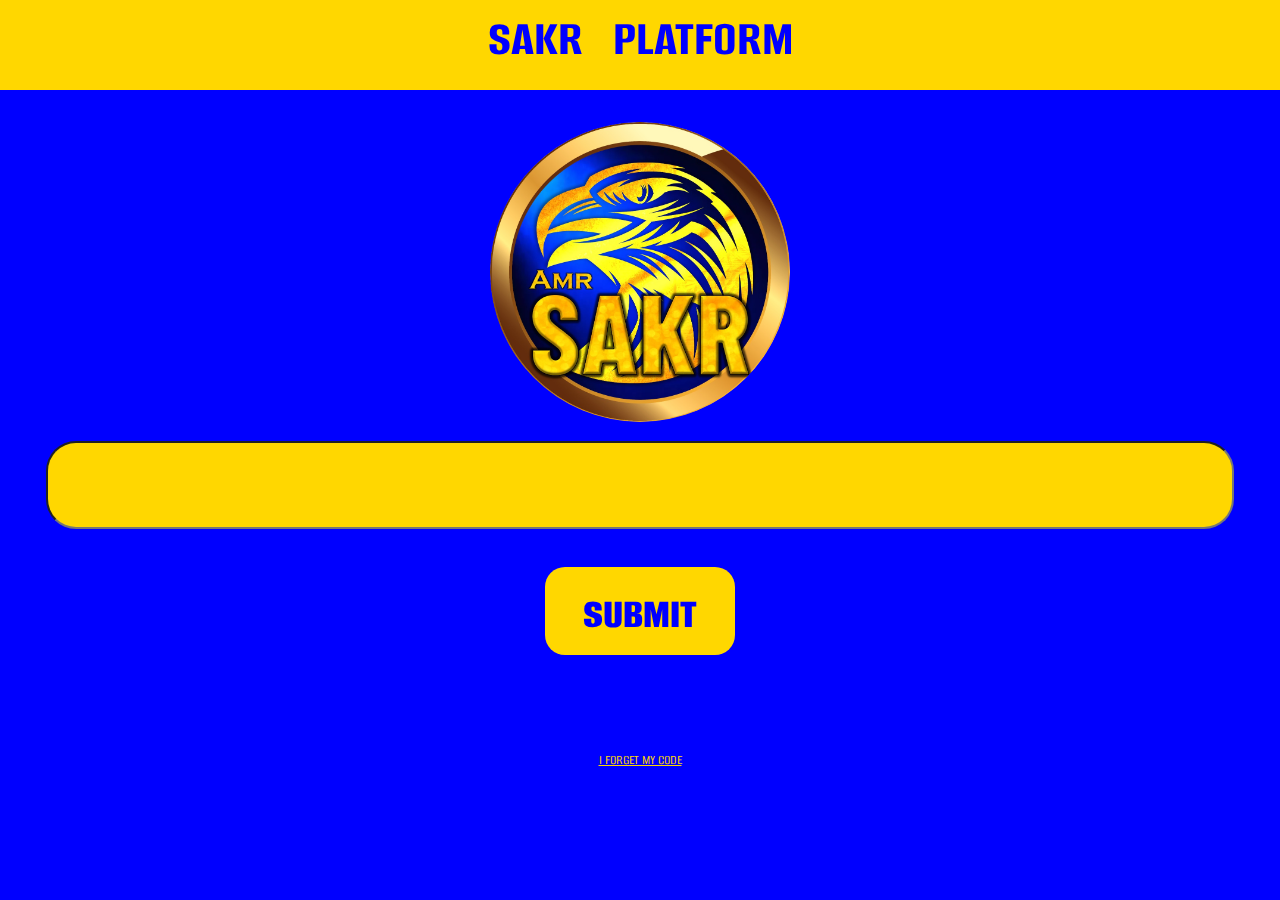
<file: index.html>
<html>
    <head>
        <link rel="
        stylesheet" href="style.css">
        <link rel="website icon" href="logo.jpg">
        <meta name="viewport" content="width=device-width, initial-scale=1.0">
<link rel="preconnect" href="https://fonts.googleapis.com">
<link rel="preconnect" href="https://fonts.gstatic.com" crossorigin>
<link href="https://fonts.googleapis.com/css2?family=Alumni+Sans+SC:ital,wght@0,100..900;1,100..900&family=Bungee&display=swap" rel="stylesheet">
    </head>
    <body>
        <div class="upper" align="center">

 sakr  &nbsp; platform
        </div><br><br><br><br><br><br><center><img src="logo.jpg" width="300px" id="logo"></center><br>
       <center> <input type="text" id="codeInput" align="center"><br><br>
    <br><input type="button" value="submit" id="bb" onclick="go()">
    <br><br><br><br><br><br><a href="forget.html" id="gg">i forget my code</a></center>
    <script>
    function go() {
      const code = document.getElementById('codeInput').value.trim();
      if(code) {
        window.location.href = "channel.html?code=" + encodeURIComponent(code);
      } else {
        alert('please enter your code');
      }
    }
  </script>
    </body>
</html>
</file>
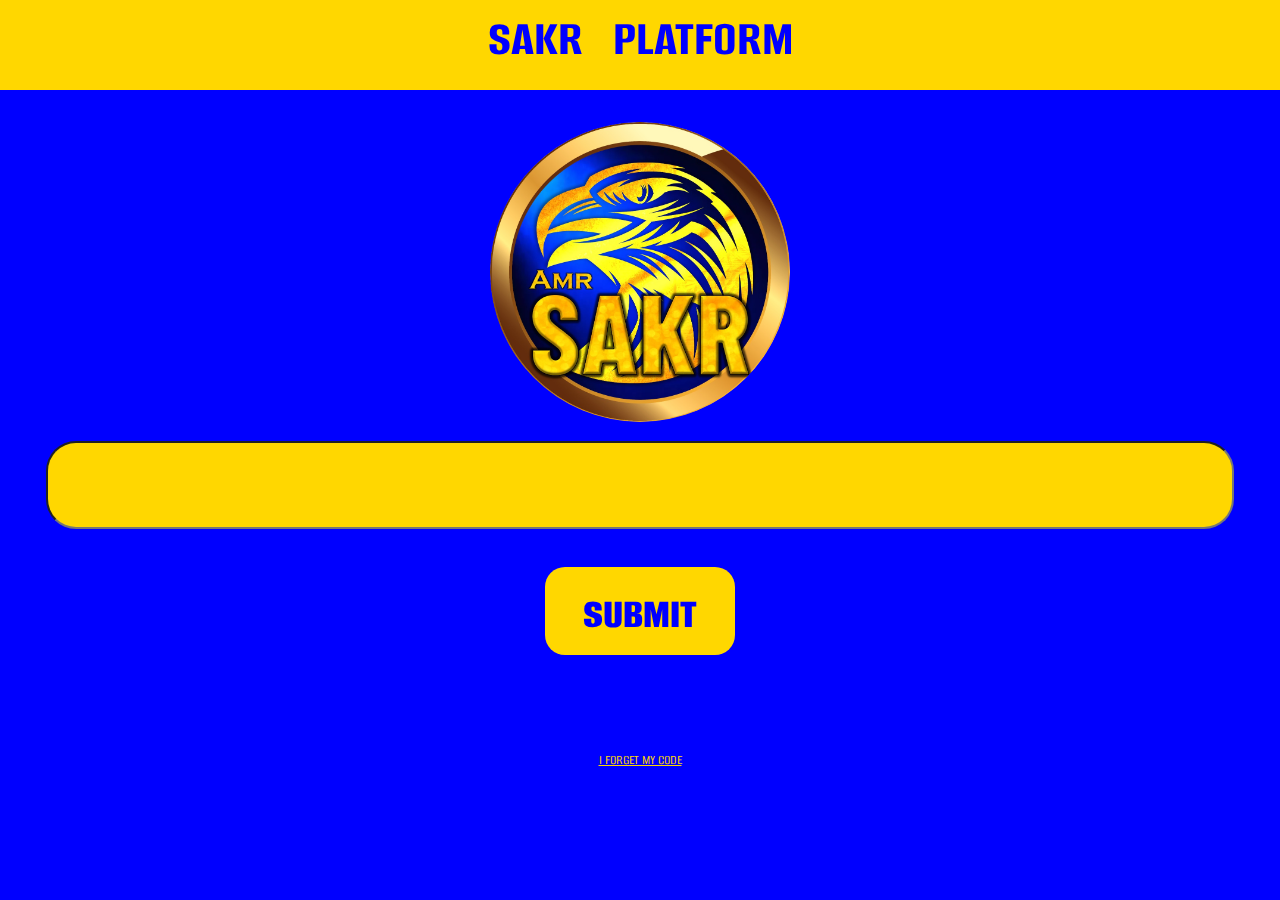
<file: channel.html>
<html>
    <link rel="preconnect" href="https://fonts.googleapis.com">
<link rel="preconnect" href="https://fonts.gstatic.com" crossorigin>
<link href="https://fonts.googleapis.com/css2?family=Smooch+Sans:wght@100..900&display=swap" rel="stylesheet">
    <body style="background-color: gold;">
        <link rel="stylesheet" href="style2.css">
        <div class="box1">
        <center> amr sakr</center><br>
    
        </div><br><br><br><br><br><br><center> <img src="logo.jpg" ></center>
       <center><div id="nameDisplay">...</div>
        <div class="box">
          <h1>what is your grade</h1><hr>
          <br><br><br>
<select id="nav" onchange="location = this.value;">
  <option value="">...choose your grade...</option>
  <option value="videos1.html">prep 1</option>
  <option value="videos2.html">prep 2</option>
  <option value="videos3.html">prep 3</option>
</select>

        </div><br><br><br><br><br>

  <div class="scroll-container">
    <img src="amr.jpg" alt="Photo 1">
    <img src="logo.jpg" alt="Photo 2">
    <img src="alex.jpg" alt="Photo 3">
   
  </div>

  <script>
    const params = new URLSearchParams(window.location.search);
    const code = params.get('code');
/*======================================== codes ===============================================*/
    const names = {
      "nQgy169752": "hey , Adam Ahmed",
      "hMaz760813": "hey , mohamed abdelsalam",
      "lCWR178645": "hey , ahmed hasan",
      "TQYP389214": "hey , diaa abdelhady",
      "MWTZ513047": "hey , amr sakr",
      "OooW156738": "hey , omar metwaly",
      "BRng412308": "hey , ahmed said",
      "WeZd184390": "hey , adam yehia"
    };
/*==============================================================================================*/
    const display = document.getElementById('nameDisplay');
    if(names[code]) {
      display.textContent = names[code];
    } else {
      window.location.href="index.html"
      
       alert("code is not right")
    }

  </script>
    </center>
  </body>
</file>
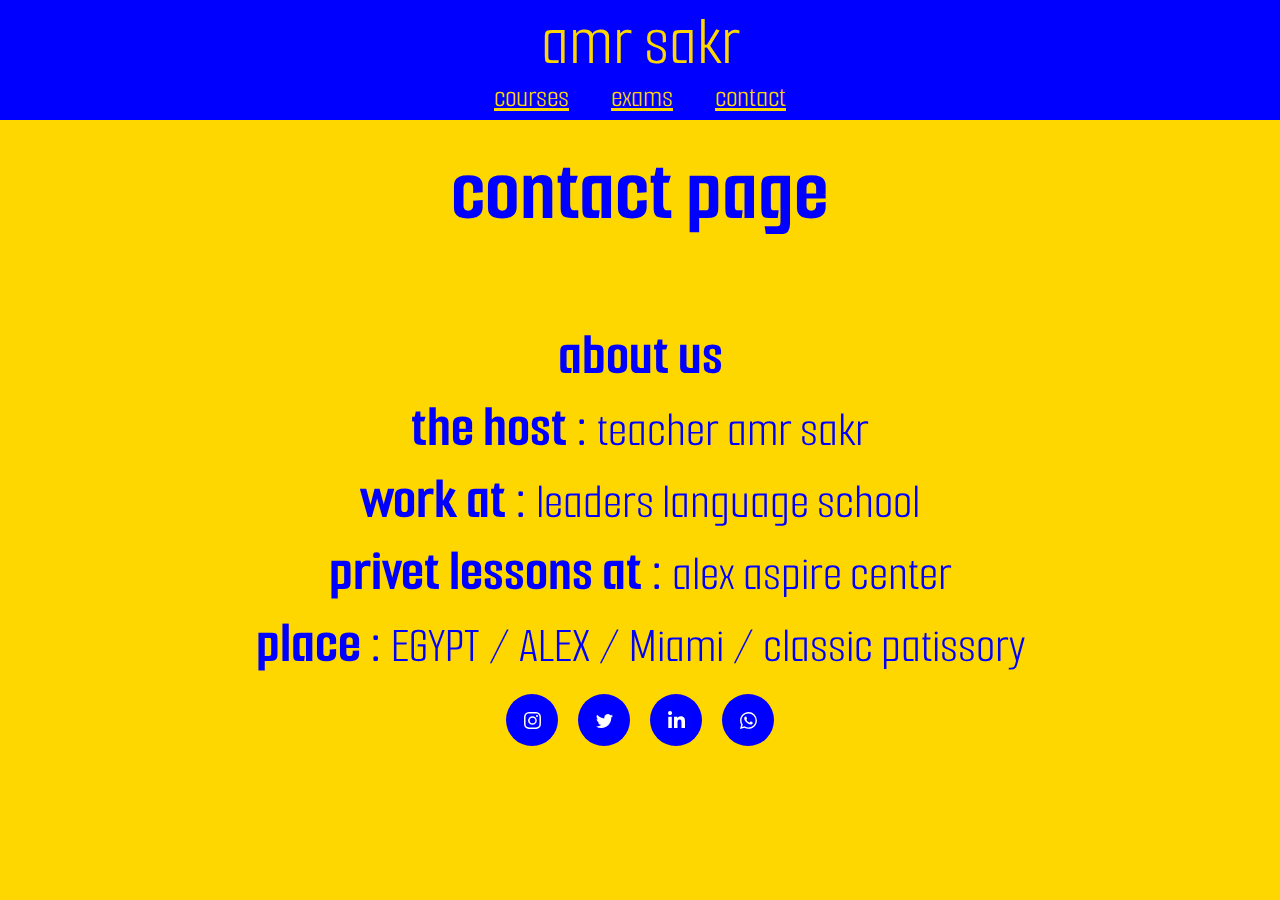
<file: contact.html>
<html>
    <link rel="preconnect" href="https://fonts.googleapis.com">
<link rel="preconnect" href="https://fonts.gstatic.com" crossorigin>
<link href="https://fonts.googleapis.com/css2?family=Smooch+Sans:wght@100..900&display=swap" rel="stylesheet">
    <body style="background-color: gold;">
        <style>
            #dd {
                color: blue;
                font-size: 50px;
            }
.card {
  width: fit-content;
  height: fit-content;
  background-color: transparent;
  display: flex;
  align-items: center;
  justify-content: center;
  padding: 15px;
  gap: 20px;
}

/* for all */
.socialContainer {
  width: 52px;
  height: 52px;
  background-color: blue;
  display: flex;
  align-items: center;
  justify-content: center;
  overflow: hidden;
  transition-duration: 0.3s;
  border-radius: 30px;
}
/* instagram*/
.containerOne:hover {
  background-color: #d62976;
  transition-duration: 0.3s;
  transform: scale(1.2);
}
/* twitter*/
.containerTwo:hover {
  background-color: #00acee;
  transition-duration: 0.3s;
  transform: scale(1.2);
}
/* linkdin*/
.containerThree:hover {
  background-color: cyan;
  transition-duration: 0.3s;
  transform: scale(1.2);
}
/* Whatsapp*/
.containerFour:hover {
  background-color: green;
  transition-duration: 0.3s;
  transform: scale(1.2);
}

.socialContainer:active {
  transform: scale(0.9);
  transition-duration: 0.3s;
}

.socialSvg {
  width: 17px;
}

.socialSvg path {
  fill: rgb(255, 255, 255);
}

.socialContainer:hover .socialSvg {
  animation: slide-in-top 0.3s both;
}

@keyframes slide-in-top {
  0% {
    transform: translateY(-50px);
    opacity: 0;
  }

  100% {
    transform: translateY(0);
    opacity: 1;
  }
}

        </style>
        <link rel="stylesheet" href="style2.css">
        <div class="box1">
        <center> amr sakr</center>
        
        </div> <br><br><br><div class="box2">
         <center> <a href="courses1.html" id="yy">courses</a>&nbsp&nbsp&nbsp&nbsp&nbsp
    <a href="exams1.html" id="yy">exams</a>&nbsp&nbsp&nbsp&nbsp&nbsp
     <a href="contact.html" id="yy">contact</a></center>
        </div><center><h2>contact page</h2></center>
       <center>
<span class="we"><span class="ww">about us</span><br><span class="ww">the host :</span> teacher amr sakr <br><span class="ww">work at :</span>  leaders language school
<br><span class="ww">privet lessons at :</span> alex aspire center<br>
<span class="ww">place :</span>  EGYPT / ALEX / Miami / classic patissory</span><br>
  <!-- From Uiverse.io by elisapi --> 
<div class="card">
  <a class="socialContainer containerOne" href="#">
    <svg viewBox="0 0 16 16" class="socialSvg instagramSvg">
      <path
        d="M8 0C5.829 0 5.556.01 4.703.048 3.85.088 3.269.222 2.76.42a3.917 3.917 0 0 0-1.417.923A3.927 3.927 0 0 0 .42 2.76C.222 3.268.087 3.85.048 4.7.01 5.555 0 5.827 0 8.001c0 2.172.01 2.444.048 3.297.04.852.174 1.433.372 1.942.205.526.478.972.923 1.417.444.445.89.719 1.416.923.51.198 1.09.333 1.942.372C5.555 15.99 5.827 16 8 16s2.444-.01 3.298-.048c.851-.04 1.434-.174 1.943-.372a3.916 3.916 0 0 0 1.416-.923c.445-.445.718-.891.923-1.417.197-.509.332-1.09.372-1.942C15.99 10.445 16 10.173 16 8s-.01-2.445-.048-3.299c-.04-.851-.175-1.433-.372-1.941a3.926 3.926 0 0 0-.923-1.417A3.911 3.911 0 0 0 13.24.42c-.51-.198-1.092-.333-1.943-.372C10.443.01 10.172 0 7.998 0h.003zm-.717 1.442h.718c2.136 0 2.389.007 3.232.046.78.035 1.204.166 1.486.275.373.145.64.319.92.599.28.28.453.546.598.92.11.281.24.705.275 1.485.039.843.047 1.096.047 3.231s-.008 2.389-.047 3.232c-.035.78-.166 1.203-.275 1.485a2.47 2.47 0 0 1-.599.919c-.28.28-.546.453-.92.598-.28.11-.704.24-1.485.276-.843.038-1.096.047-3.232.047s-2.39-.009-3.233-.047c-.78-.036-1.203-.166-1.485-.276a2.478 2.478 0 0 1-.92-.598 2.48 2.48 0 0 1-.6-.92c-.109-.281-.24-.705-.275-1.485-.038-.843-.046-1.096-.046-3.233 0-2.136.008-2.388.046-3.231.036-.78.166-1.204.276-1.486.145-.373.319-.64.599-.92.28-.28.546-.453.92-.598.282-.11.705-.24 1.485-.276.738-.034 1.024-.044 2.515-.045v.002zm4.988 1.328a.96.96 0 1 0 0 1.92.96.96 0 0 0 0-1.92zm-4.27 1.122a4.109 4.109 0 1 0 0 8.217 4.109 4.109 0 0 0 0-8.217zm0 1.441a2.667 2.667 0 1 1 0 5.334 2.667 2.667 0 0 1 0-5.334z"
      ></path>
    </svg>
  </a>

  <a class="socialContainer containerTwo" href="#">
    <svg viewBox="0 0 16 16" class="socialSvg twitterSvg">
      <path
        d="M5.026 15c6.038 0 9.341-5.003 9.341-9.334 0-.14 0-.282-.006-.422A6.685 6.685 0 0 0 16 3.542a6.658 6.658 0 0 1-1.889.518 3.301 3.301 0 0 0 1.447-1.817 6.533 6.533 0 0 1-2.087.793A3.286 3.286 0 0 0 7.875 6.03a9.325 9.325 0 0 1-6.767-3.429 3.289 3.289 0 0 0 1.018 4.382A3.323 3.323 0 0 1 .64 6.575v.045a3.288 3.288 0 0 0 2.632 3.218 3.203 3.203 0 0 1-.865.115 3.23 3.23 0 0 1-.614-.057 3.283 3.283 0 0 0 3.067 2.277A6.588 6.588 0 0 1 .78 13.58a6.32 6.32 0 0 1-.78-.045A9.344 9.344 0 0 0 5.026 15z"
      ></path>
    </svg>
  </a>

  <a class="socialContainer containerThree" href="#">
    <svg viewBox="0 0 448 512" class="socialSvg linkdinSvg">
      <path
        d="M100.28 448H7.4V148.9h92.88zM53.79 108.1C24.09 108.1 0 83.5 0 53.8a53.79 53.79 0 0 1 107.58 0c0 29.7-24.1 54.3-53.79 54.3zM447.9 448h-92.68V302.4c0-34.7-.7-79.2-48.29-79.2-48.29 0-55.69 37.7-55.69 76.7V448h-92.78V148.9h89.08v40.8h1.3c12.4-23.5 42.69-48.3 87.88-48.3 94 0 111.28 61.9 111.28 142.3V448z"
      ></path>
    </svg>
  </a>

  <a class="socialContainer containerFour" href="#">
    <svg viewBox="0 0 16 16" class="socialSvg whatsappSvg">
      <path
        d="M13.601 2.326A7.854 7.854 0 0 0 7.994 0C3.627 0 .068 3.558.064 7.926c0 1.399.366 2.76 1.057 3.965L0 16l4.204-1.102a7.933 7.933 0 0 0 3.79.965h.004c4.368 0 7.926-3.558 7.93-7.93A7.898 7.898 0 0 0 13.6 2.326zM7.994 14.521a6.573 6.573 0 0 1-3.356-.92l-.24-.144-2.494.654.666-2.433-.156-.251a6.56 6.56 0 0 1-1.007-3.505c0-3.626 2.957-6.584 6.591-6.584a6.56 6.56 0 0 1 4.66 1.931 6.557 6.557 0 0 1 1.928 4.66c-.004 3.639-2.961 6.592-6.592 6.592zm3.615-4.934c-.197-.099-1.17-.578-1.353-.646-.182-.065-.315-.099-.445.099-.133.197-.513.646-.627.775-.114.133-.232.148-.43.05-.197-.1-.836-.308-1.592-.985-.59-.525-.985-1.175-1.103-1.372-.114-.198-.011-.304.088-.403.087-.088.197-.232.296-.346.1-.114.133-.198.198-.33.065-.134.034-.248-.015-.347-.05-.099-.445-1.076-.612-1.47-.16-.389-.323-.335-.445-.34-.114-.007-.247-.007-.38-.007a.729.729 0 0 0-.529.247c-.182.198-.691.677-.691 1.654 0 .977.71 1.916.81 2.049.098.133 1.394 2.132 3.383 2.992.47.205.84.326 1.129.418.475.152.904.129 1.246.08.38-.058 1.171-.48 1.338-.943.164-.464.164-.86.114-.943-.049-.084-.182-.133-.38-.232z"
      ></path>
    </svg>
  </a>
</div></center>

    </body>
        </html>
</file>
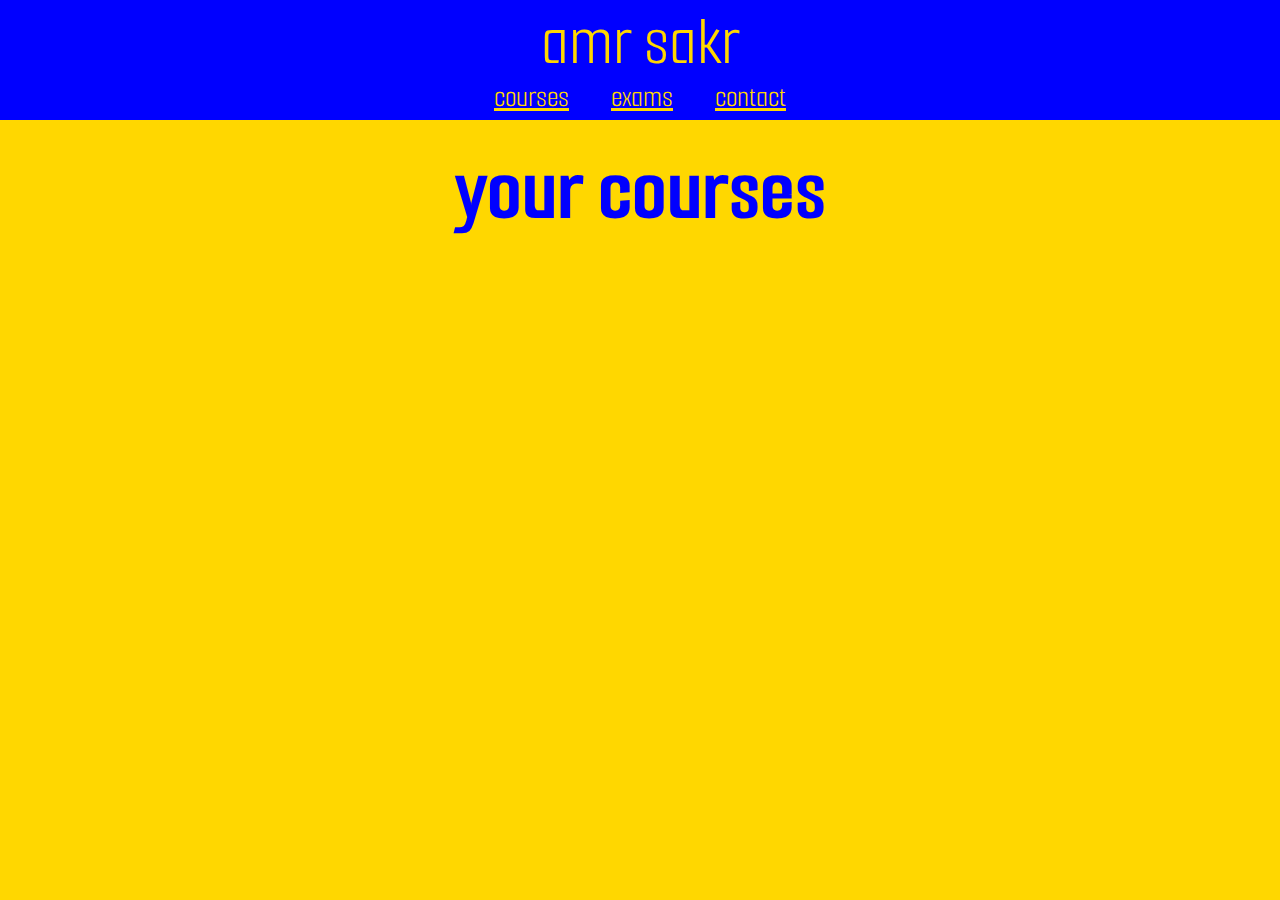
<file: courses1.html>
<html>
    <link rel="preconnect" href="https://fonts.googleapis.com">
<link rel="preconnect" href="https://fonts.gstatic.com" crossorigin>
<link href="https://fonts.googleapis.com/css2?family=Smooch+Sans:wght@100..900&display=swap" rel="stylesheet">
    <body style="background-color: gold;">
        <link rel="stylesheet" href="style2.css">
        <div class="box1">
        <center> amr sakr</center>
        
        </div> <br><br><br><div class="box2">
           <center><a href="courses1.html" id="yy">courses</a>&nbsp&nbsp&nbsp&nbsp&nbsp
    <a href="exams1.html" id="yy">exams</a>&nbsp&nbsp&nbsp&nbsp&nbsp
     <a href="contact.html" id="yy">contact</a></center>
        </div><center><h2>your courses</h2></center></body>
        </html>
</file>
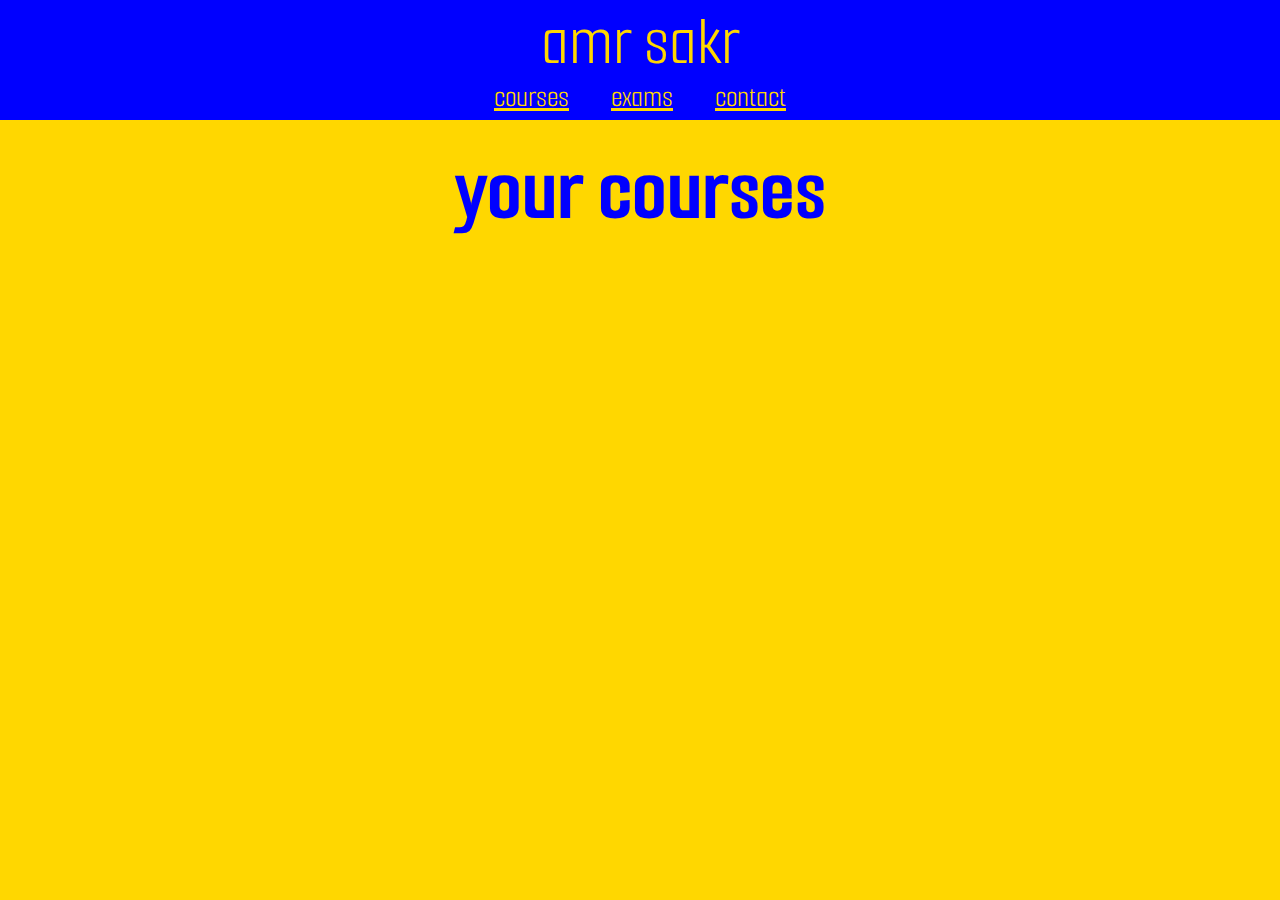
<file: courses2.html>
<html>
    <link rel="preconnect" href="https://fonts.googleapis.com">
<link rel="preconnect" href="https://fonts.gstatic.com" crossorigin>
<link href="https://fonts.googleapis.com/css2?family=Smooch+Sans:wght@100..900&display=swap" rel="stylesheet">
    <body style="background-color: gold;">
        <link rel="stylesheet" href="style2.css">
        <div class="box1">
        <center> amr sakr</center>
        
        </div> <br><br><br><div class="box2">
           <center><a href="courses2.html" id="yy">courses</a>&nbsp&nbsp&nbsp&nbsp&nbsp
    <a href="exams2.html" id="yy">exams</a>&nbsp&nbsp&nbsp&nbsp&nbsp
     <a href="contact.html" id="yy">contact</a></center>
        </div><center><h2>your courses</h2></center></body>
        </html>
</file>
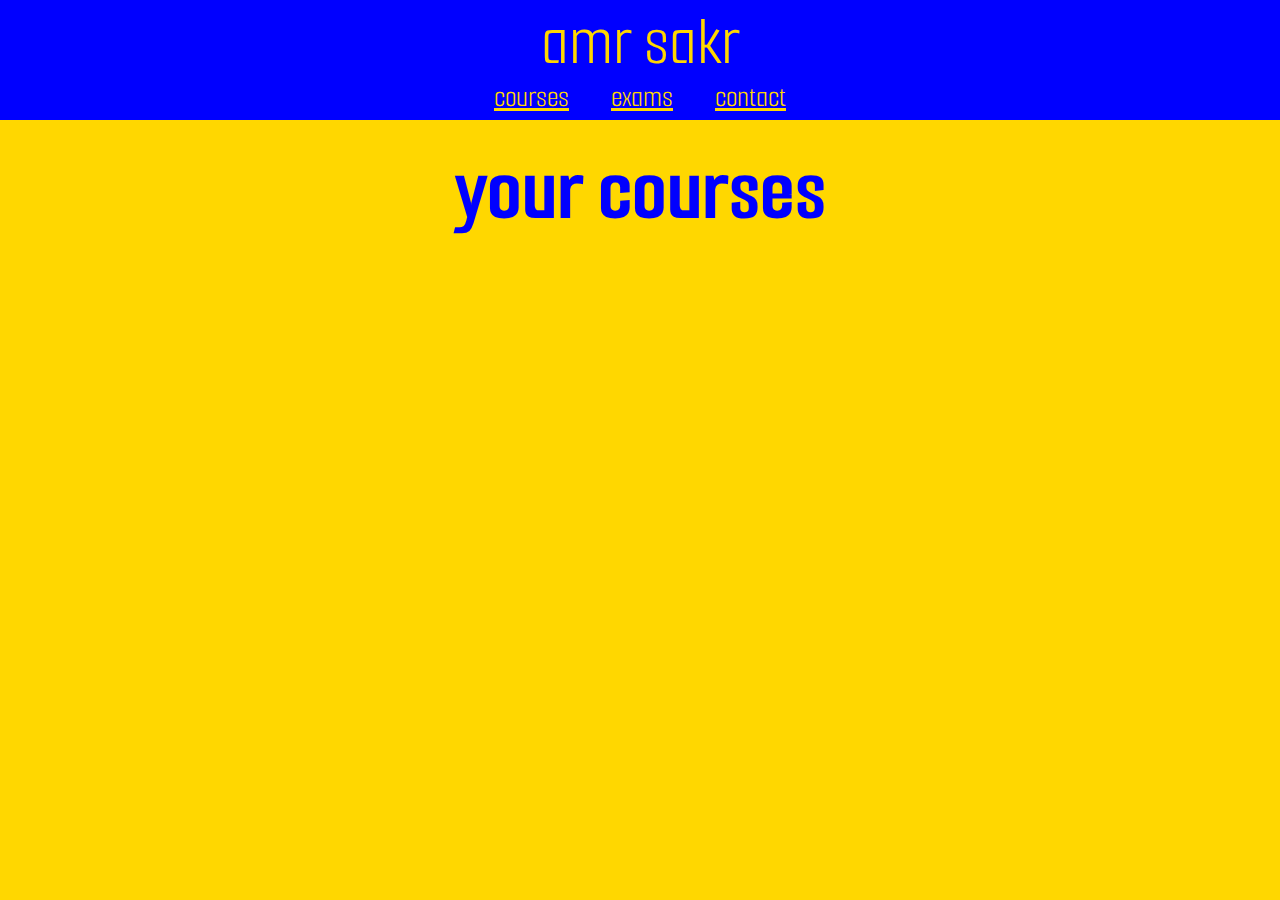
<file: courses3.html>
<html>
    <link rel="preconnect" href="https://fonts.googleapis.com">
<link rel="preconnect" href="https://fonts.gstatic.com" crossorigin>
<link href="https://fonts.googleapis.com/css2?family=Smooch+Sans:wght@100..900&display=swap" rel="stylesheet">
    <body style="background-color: gold;">
        <link rel="stylesheet" href="style2.css">
        <div class="box1">
        <center> amr sakr</center>
        
        </div> <br><br><br><div class="box2">
           <center><a href="courses3.html" id="yy">courses</a>&nbsp&nbsp&nbsp&nbsp&nbsp
    <a href="exams3.html" id="yy">exams</a>&nbsp&nbsp&nbsp&nbsp&nbsp
     <a href="contact.html" id="yy">contact</a></center>
        </div><center><h2>your courses</h2></center></body>
        </html>
</file>
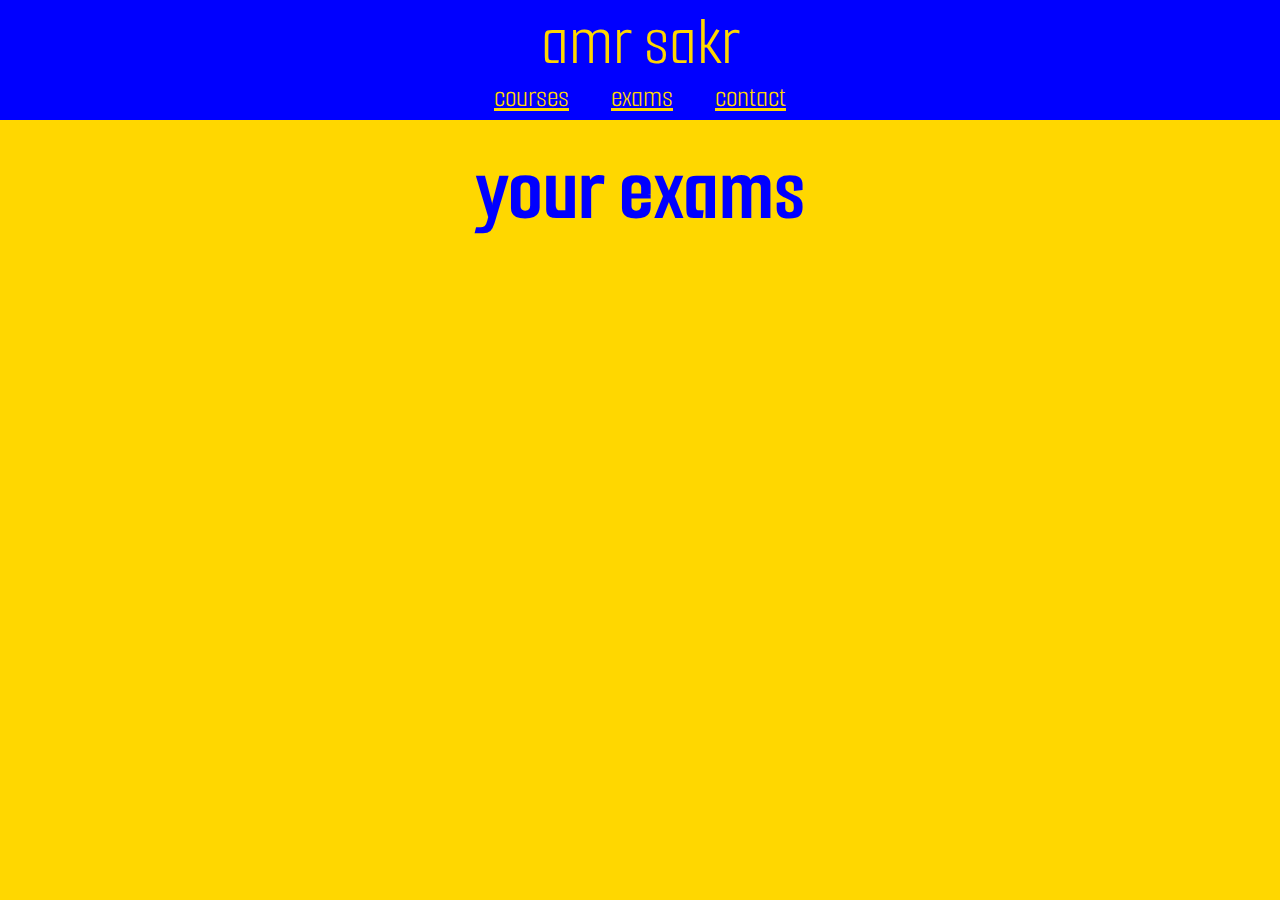
<file: exams1.html>
<html>
    <link rel="preconnect" href="https://fonts.googleapis.com">
<link rel="preconnect" href="https://fonts.gstatic.com" crossorigin>
<link href="https://fonts.googleapis.com/css2?family=Smooch+Sans:wght@100..900&display=swap" rel="stylesheet">
    <body style="background-color: gold;">
        <link rel="stylesheet" href="style2.css">
        <div class="box1">
        <center> amr sakr</center>
        
        </div> <br><br><br><div class="box2">
           <center><a href="courses1.html" id="yy">courses</a>&nbsp&nbsp&nbsp&nbsp&nbsp
    <a href="exams1.html" id="yy">exams</a>&nbsp&nbsp&nbsp&nbsp&nbsp
     <a href="contact.html" id="yy">contact</a></center>
        </div><center><h2>your exams</h2>
        <br><br></center></body>
        </html>
</file>
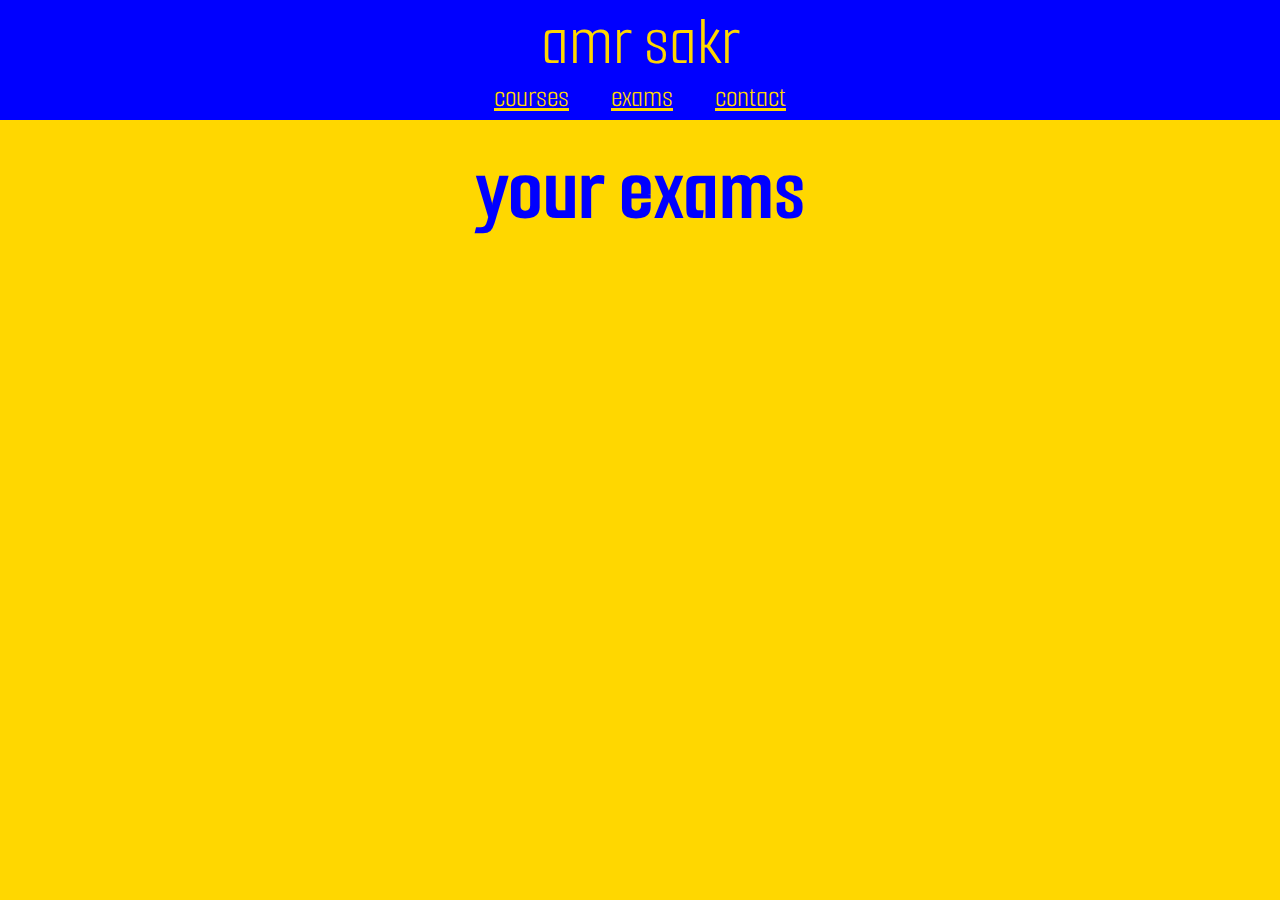
<file: exams2.html>
<html>
    <link rel="preconnect" href="https://fonts.googleapis.com">
<link rel="preconnect" href="https://fonts.gstatic.com" crossorigin>
<link href="https://fonts.googleapis.com/css2?family=Smooch+Sans:wght@100..900&display=swap" rel="stylesheet">
    <body style="background-color: gold;">
        <link rel="stylesheet" href="style2.css">
        <div class="box1">
        <center> amr sakr</center>
        
        </div> <br><br><br><div class="box2">
           <center><a href="courses2.html" id="yy">courses</a>&nbsp&nbsp&nbsp&nbsp&nbsp
    <a href="exams2.html" id="yy">exams</a>&nbsp&nbsp&nbsp&nbsp&nbsp
     <a href="contact.html" id="yy">contact</a></center>
        </div><center><h2>your exams</h2></center></body>
        </html>
</file>
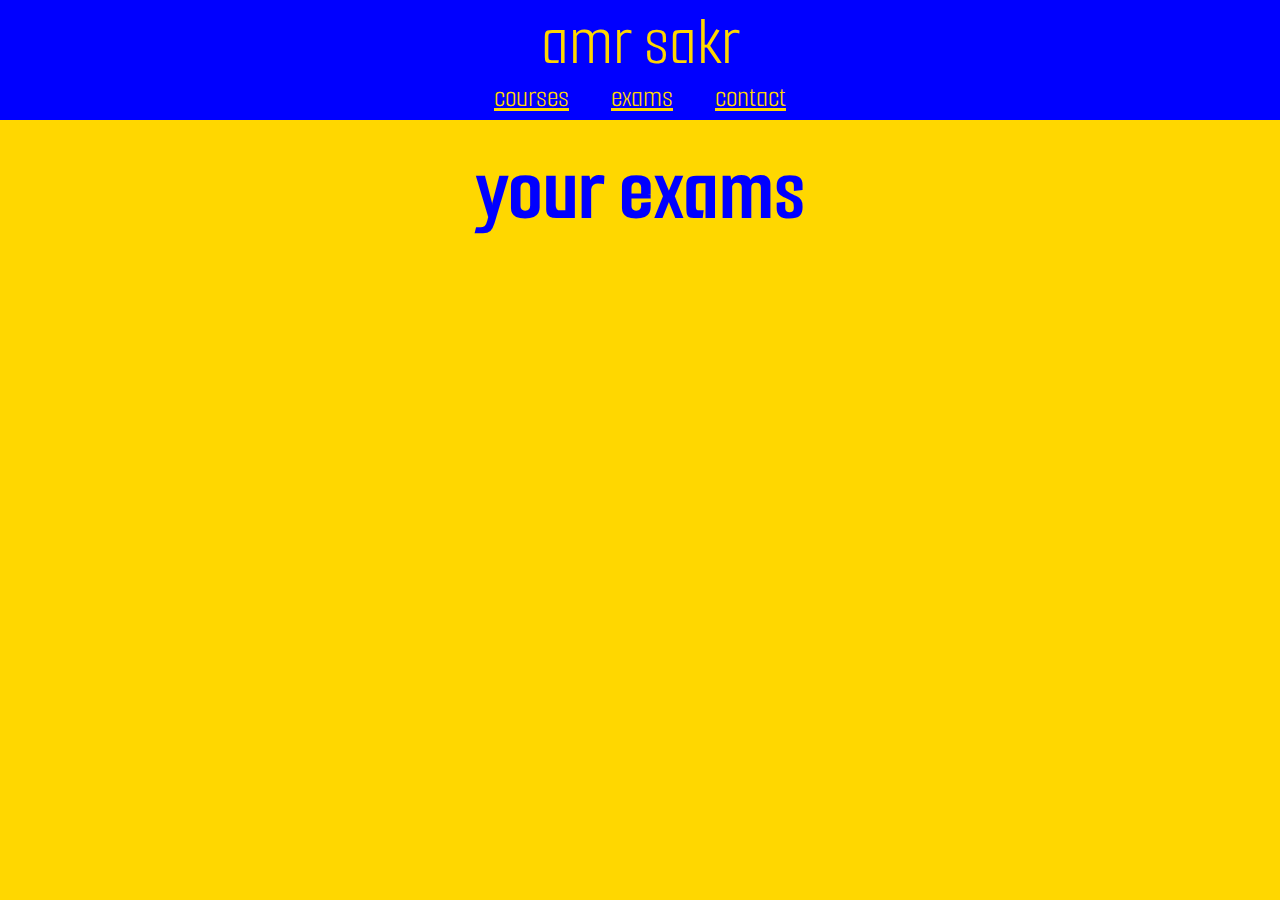
<file: exams3.html>
<html>
    <link rel="preconnect" href="https://fonts.googleapis.com">
<link rel="preconnect" href="https://fonts.gstatic.com" crossorigin>
<link href="https://fonts.googleapis.com/css2?family=Smooch+Sans:wght@100..900&display=swap" rel="stylesheet">
    <body style="background-color: gold;">
        <link rel="stylesheet" href="style2.css">
        <div class="box1">
        <center> amr sakr</center>
        
        </div> <br><br><br><div class="box2">
           <center><a href="courses3.html" id="yy">courses</a>&nbsp&nbsp&nbsp&nbsp&nbsp
    <a href="exams3.html" id="yy">exams</a>&nbsp&nbsp&nbsp&nbsp&nbsp
     <a href="contact.html" id="yy">contact</a></center>
        </div><center><h2>your exams</h2></center></body>
        </html>
</file>
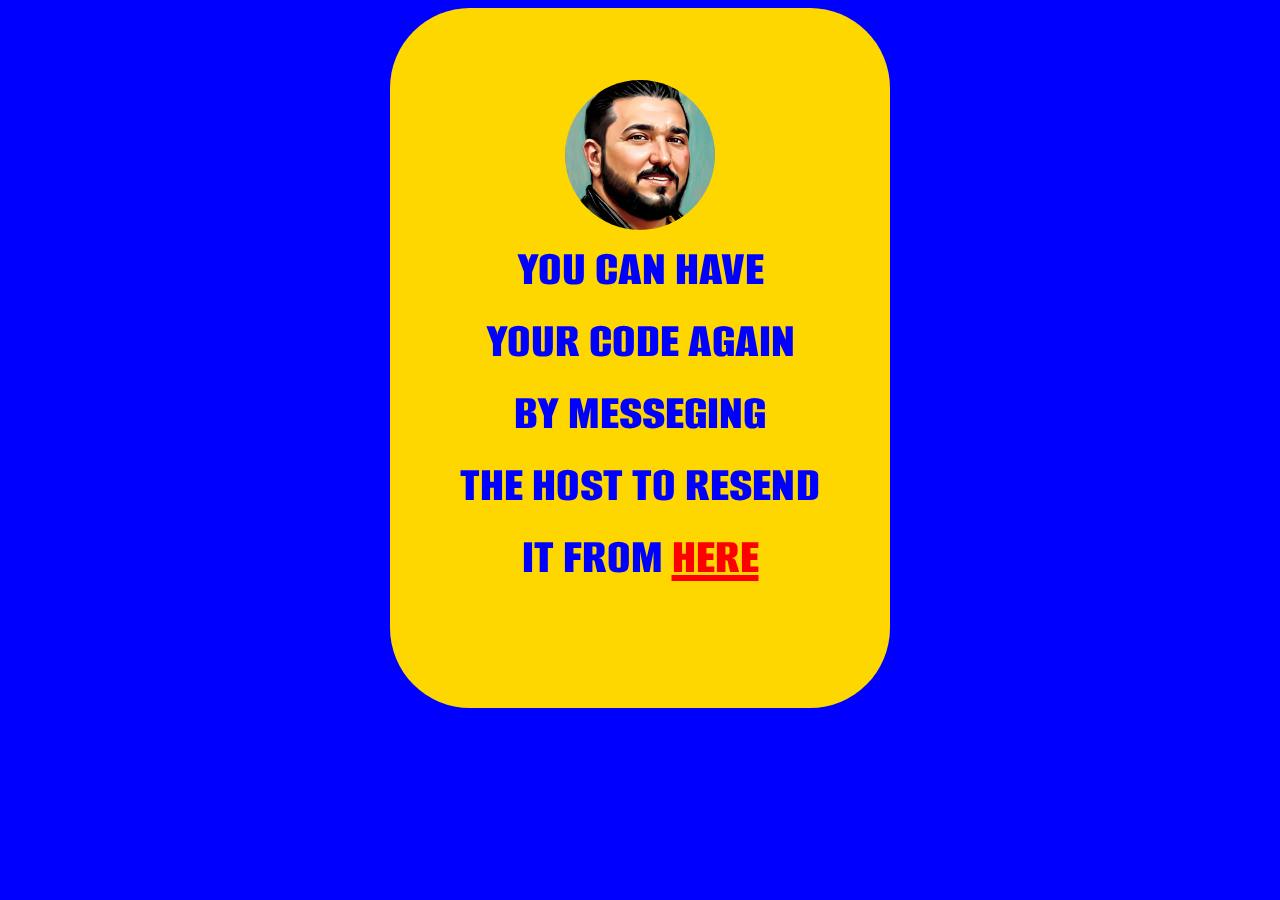
<file: forget.html>
<html>
    <head>
    <meta name="viewport" content="width=device-width, initial-scale=1.0">

        <link rel="preconnect" href="https://fonts.googleapis.com">
<link rel="preconnect" href="https://fonts.gstatic.com" crossorigin>
<link href="https://fonts.googleapis.com/css2?family=Alumni+Sans+SC:ital,wght@0,100..900;1,100..900&family=Bungee&display=swap" rel="stylesheet">
    </head>
    <center><body>
        <style>
            body {
                background-color: blue;
                font-family: "Alumni Sans SC", sans-serif;
  font-optical-sizing: auto;
  font-weight: 800;
            }
            #hh {
              font-size: 60px;
               color: red;
            }
            .up {
                width: 500px;
                height: 700px;
                border-radius: 80px;
                background-color: gold;
                font-size: 60px;
                color: blue;
                font-family: "Alumni Sans SC", sans-serif;
  font-optical-sizing: auto;
  font-weight: 800;
            }
            img {
                border-radius: 100%;
            }
        </style>
        
        <div class="up"><center><br><img src="amr.jpg" width="150px"><br>you can have<br> your code again<br> by messeging <br>the host to resend<br> it from <span class="here"><a href="https://wa.me/qr/P26NHHNGGKTKF1" id="hh">here</a></span></center>
        </div>
        </body></center>
</html>
</file>
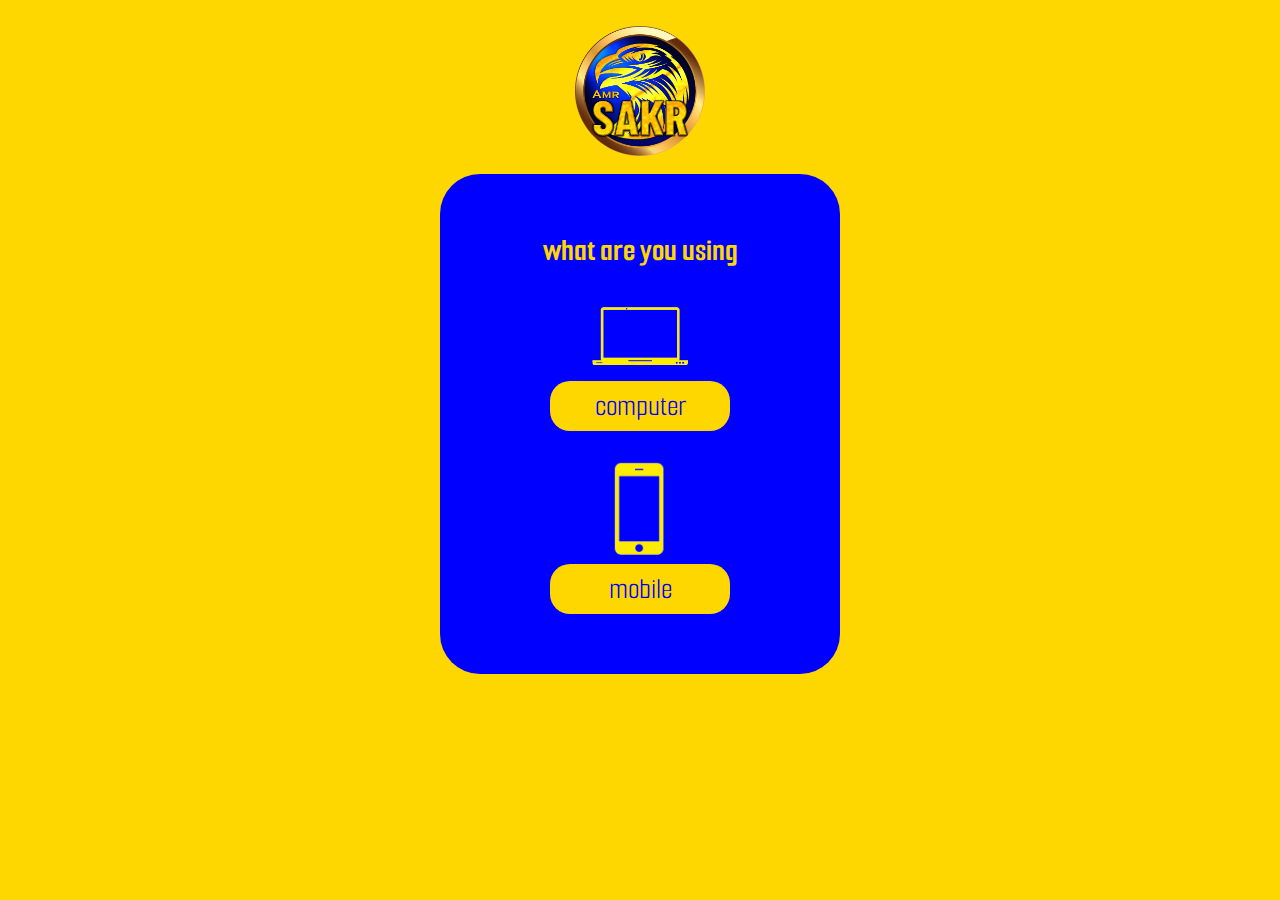
<file: TRY.html>
<html>
    <head>
    <meta name="viewport" content="width=device-width, initial-scale=1.0">

        <link rel="preconnect" href="https://fonts.googleapis.com">
<link rel="preconnect" href="https://fonts.gstatic.com" crossorigin>
<link href="https://fonts.googleapis.com/css2?family=Smooch+Sans:wght@100..900&display=swap" rel="stylesheet">
    </head>
    <style>
        body {
            background-color: gold;
        }
        .box1 {
            height: 500px;
            width: 400px;
            background-color: blue;
            border-radius: 40px;
        }
        h1 {
            color: gold;
           font-family: "Smooch Sans", sans-serif;
  font-optical-sizing: auto;
  font-weight: <weight>;
  font-style: normal;
  font
        }
        button {
    border-radius: 20px;
    background-color: gold;
    height: 50px;
    width: 180px;
    border: none;
    font-size: 30px;
     font-family: "Smooch Sans", sans-serif;
  font-optical-sizing: auto;
  font-weight: <weight>;
  font-style: normal;
  color: blue;
}
 button:hover {
        background-color: darkgrey;
        color: white;
 }
    </style>
    <!--<h1>Welcome to Horizones Game</h1>
<p>Play the <strong>Horizones Game</strong> online or <strong>download the game</strong> to your device. This is one of the best free <strong>web games</strong> available for instant play.</p>
<p>If you're searching for <strong>game download</strong>, <strong>web download</strong>, or just fun <strong>games</strong>, you've found the right place.</p>-->

    <body><br>
        <center><img src="logo.jpg" width="130px"> </center><br>
<center><div class="box1" align="center">
    <br><br><h1>what are you using</h1>
    <img src="computer.png" width="100px"><br><a href="computer.html"><button>computer</button></a><br><br>
    <img src="mobile.png" width="100px"><br><a href="sorry.html"><button>mobile</button></a>
</div></center>
    </body>
    
</html>
</file>
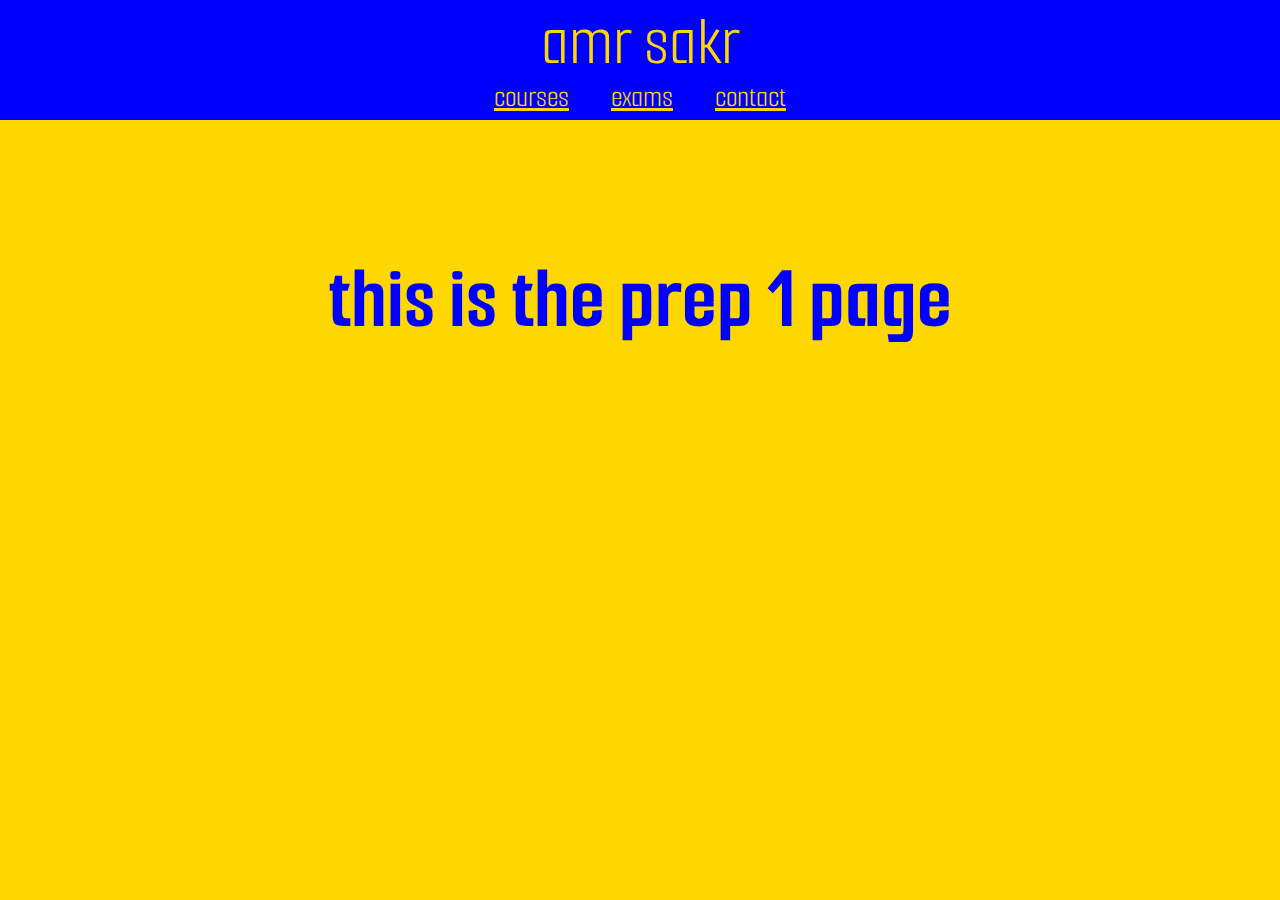
<file: videos1.html>
<html>
    <link rel="preconnect" href="https://fonts.googleapis.com">
<link rel="preconnect" href="https://fonts.gstatic.com" crossorigin>
<link href="https://fonts.googleapis.com/css2?family=Smooch+Sans:wght@100..900&display=swap" rel="stylesheet">
    <body style="background-color: gold;">
        <link rel="stylesheet" href="style2.css">
        <div class="box1">
        <center> amr sakr</center>
        
        </div> <br><br><br><div class="box2">
           <center><a href="courses1.html" id="yy">courses</a>&nbsp&nbsp&nbsp&nbsp&nbsp
    <a href="exams1.html" id="yy">exams</a>&nbsp&nbsp&nbsp&nbsp&nbsp
         <a href="contact.html" id="yy">contact</a></center>
        </div><br><br><br><br><br><br><center><h2>this is the prep 1 page </h2></center></body>
        </html>
</file>
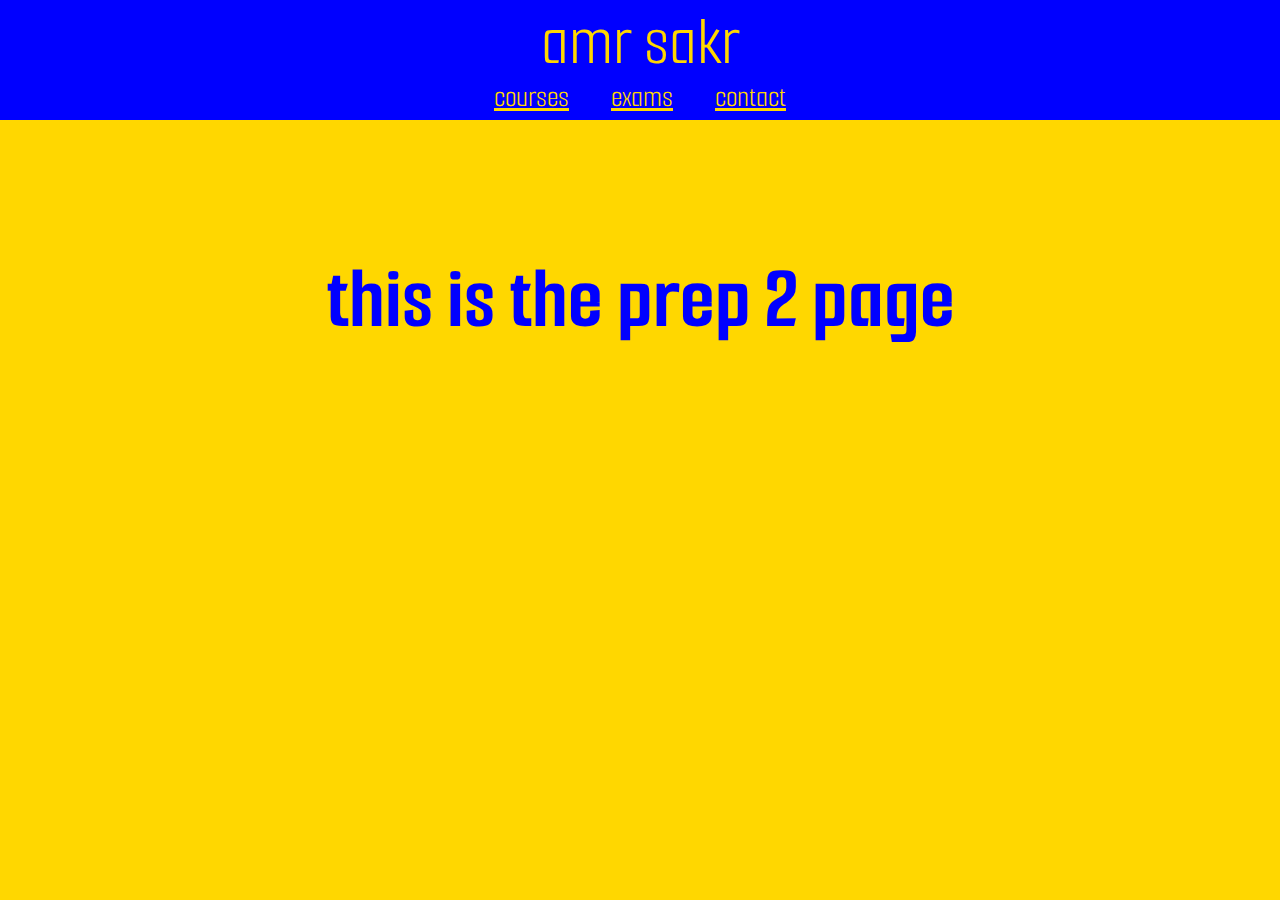
<file: videos2.html>
<html>
    <link rel="preconnect" href="https://fonts.googleapis.com">
<link rel="preconnect" href="https://fonts.gstatic.com" crossorigin>
<link href="https://fonts.googleapis.com/css2?family=Smooch+Sans:wght@100..900&display=swap" rel="stylesheet">
    <body style="background-color: gold;">
        <link rel="stylesheet" href="style2.css">
        <div class="box1">
        <center> amr sakr</center>
        
        </div> <br><br><br><div class="box2">
           <center><a href="courses2.html" id="yy">courses</a>&nbsp&nbsp&nbsp&nbsp&nbsp
    <a href="exams2.html" id="yy">exams</a>&nbsp&nbsp&nbsp&nbsp&nbsp
     <a href="contact.html" id="yy">contact</a></center>
        </div><br><br><br><br><br><br><center><h2>this is the prep 2 page </h2></center></body>
        </html>
</file>
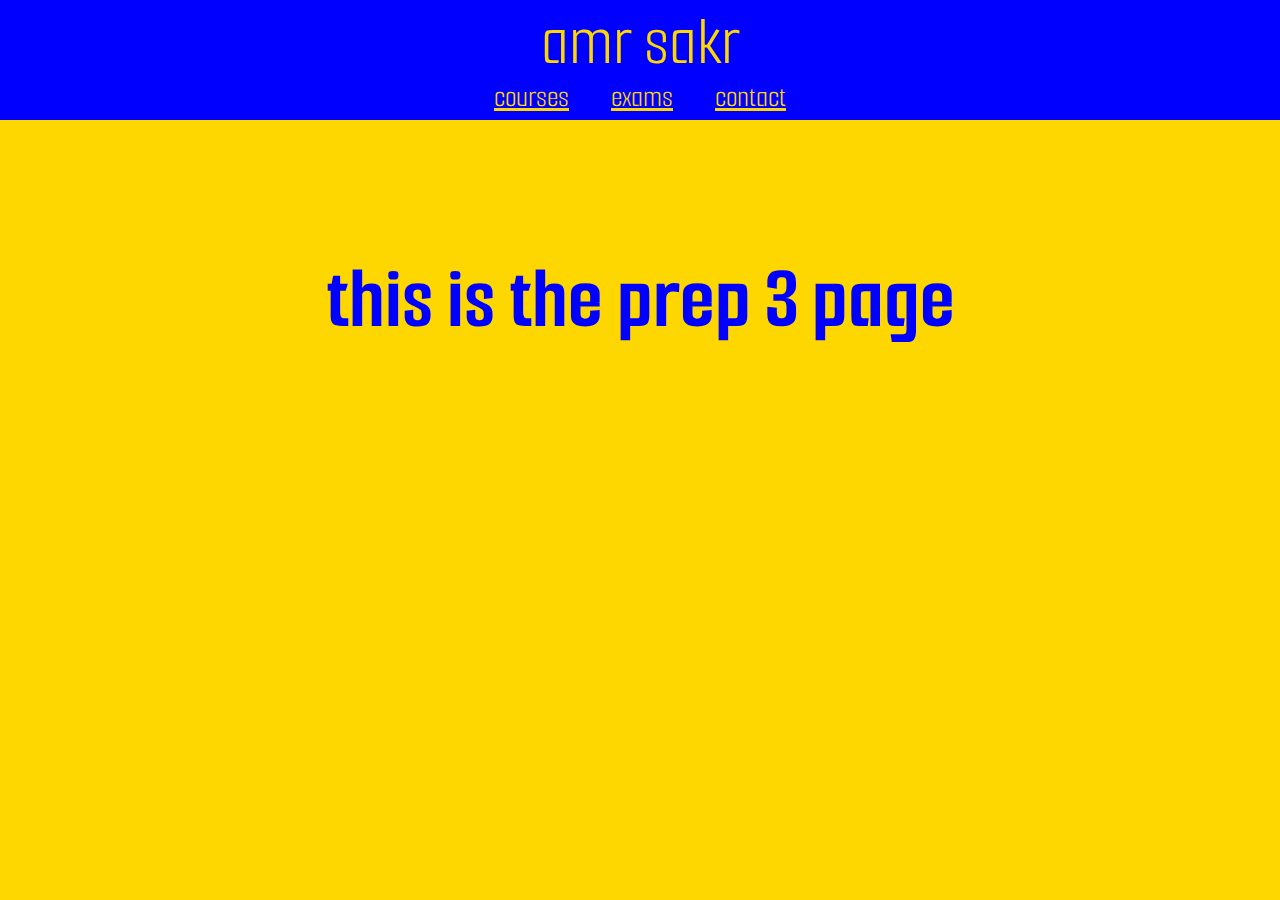
<file: videos3.html>
<html>
    <link rel="preconnect" href="https://fonts.googleapis.com">
<link rel="preconnect" href="https://fonts.gstatic.com" crossorigin>
<link href="https://fonts.googleapis.com/css2?family=Smooch+Sans:wght@100..900&display=swap" rel="stylesheet">
    <body style="background-color: gold;">
        <link rel="stylesheet" href="style2.css">
        <div class="box1">
        <center> amr sakr</center>
        
        </div> <br><br><br><div class="box2">
           <center><a href="courses3.html" id="yy">courses</a>&nbsp&nbsp&nbsp&nbsp&nbsp
    <a href="exams3.html" id="yy">exams</a>&nbsp&nbsp&nbsp&nbsp&nbsp
     <a href="contact.html" id="yy">contact</a></center>
        </div><br><br><br><br><br><br><center><h2>this is the prep 3 page </h2></center></body>
        </html>
</file>
<file: style.css>
.upper {
    height: 10%;
    width: 100%;
    background-color: gold;
    font-size: 60px; 
    position: fixed;
    top: 0%;
    left: 0%;
    color: blue;
    font-weight: bold;
}

.plat {
    color: blue;
    font-size: 5vw;
    top: 5%;
    border: none;
    font-weight: bold;
}

#logo {
    border-radius: 50%;
    position: relative; 
    bottom: 15%;
}

body {
    background-color: blue;
}

#codeInput {
    height: 10%;
    width: 94%;
    background-color: gold;
    border-radius: 30px;
    color: blue;
    font-size: 70px;
        font-family: "Alumni Sans SC", sans-serif;
  font-optical-sizing: auto;
  font-weight: 800;
   text-align: center;
}

#bb {
    width: 15%;
    height: 10%;
    border-radius: 20px;
    font-size: 4vw;
    background-color: gold;
    color: blue;
    border: none;
    font-family: "Alumni Sans SC", sans-serif;
  font-optical-sizing: auto;
  font-weight: 800;
}

#gg {
    color: gold;
}
body {
    
  font-family: "Alumni Sans SC", sans-serif;
  font-optical-sizing: auto;

}


/* Mobile Responsive */
@media (max-width: 768px) {
    body {
        font-size: 16px;
    }
    nav, .nav {
        flex-direction: column;
        text-align: center;
    }
    img {
        max-width: 100%;
        height: auto;
    }
    .container, .content, .cards {
        width: 100%;
        padding: 10px;
    }
}
</file>
<file: style2.css>
.box1 {
    height: 80px;
    width: 100%;
    top: 0px;
    right: 0px;
    left: 0px;
    background-color: blue;
    position: fixed;
     font-size: 70px;
     color: gold;
     font-family: "Smooch Sans", sans-serif;
  font-optical-sizing: auto;
  font-weight: <weight>;
  font-style: normal;
}
h1 {
    font-size: 90px;
    color: gold;
}
img {
    border-radius: 1000px;
    width: 300px;
    height: 300px;
    border-width: 100px;
    border-color: red;
}
  #nameDisplay {
    font-size: 50px;
    font-weight: bold;
    margin-top: 40px;
     font-family: "Smooch Sans", sans-serif;
  font-optical-sizing: auto;
  font-weight: <weight>;
  font-style: normal;
  }
h1 {
  font-family: "Smooch Sans", sans-serif;
  font-optical-sizing: auto;
  font-weight: <weight>;
  font-style: normal;
}
.box {
  width: 100%;
  height: 400px;
  background-color: blue;
  border-radius: 40px;
}
#nav {
  width: 300px;
  height: 60px;
  border-radius: 40px;
  background-color: gold;
  font-size: 40px;
  color: blue;
   font-family: "Smooch Sans", sans-serif;
  font-optical-sizing: auto;
  font-weight: <weight>;
  font-style: normal;
}
h2 {
  font-size: 90px;
  color: blue;
  font-family: "Smooch Sans", sans-serif;
  font-optical-sizing: auto;
  font-weight: <weight>;
  font-style: normal;
}
#yy {
  font-size: 30px;
  color: gold;
}
.box2 {
      height: 50px;
    width: 100%;
    top: 70px;
    right: 0px;
    left: 0px;
    background-color: blue;
    position: fixed;
    font-size: 40px; 
     color: gold;
     font-family: "Smooch Sans", sans-serif;
  font-optical-sizing: auto;
  font-weight: <weight>;
  font-style: normal;
}
 .scroll-container {
      display: flex;
      overflow-x: auto;
      scroll-snap-type: x mandatory;
      -webkit-overflow-scrolling: touch;
      gap: 10px;
      padding: 10px;
      border: 2px solid gold;
      background-color: blue;
      border-radius: 40px;
    }

    .scroll-container img {
      scroll-snap-align: start;
      flex-shrink: 0;
      width: 100%;
      max-width: 600px;
      height: auto;
      border-radius: 30px;
      box-shadow: 0 2px 5px rgba(0,0,0,0.1);
    }
    .we {
       font-size: 50px;
       color: blue;
       font-family: "Smooch Sans", sans-serif;
       font-optical-sizing: auto;
       font-style: normal;
    }
    .ww {
       font-size: 60px;
       color: blue;
       font-family: "Smooch Sans", sans-serif;
       font-optical-sizing: auto;
       font-style: normal;
       font-weight: bold;
    }
</file>
